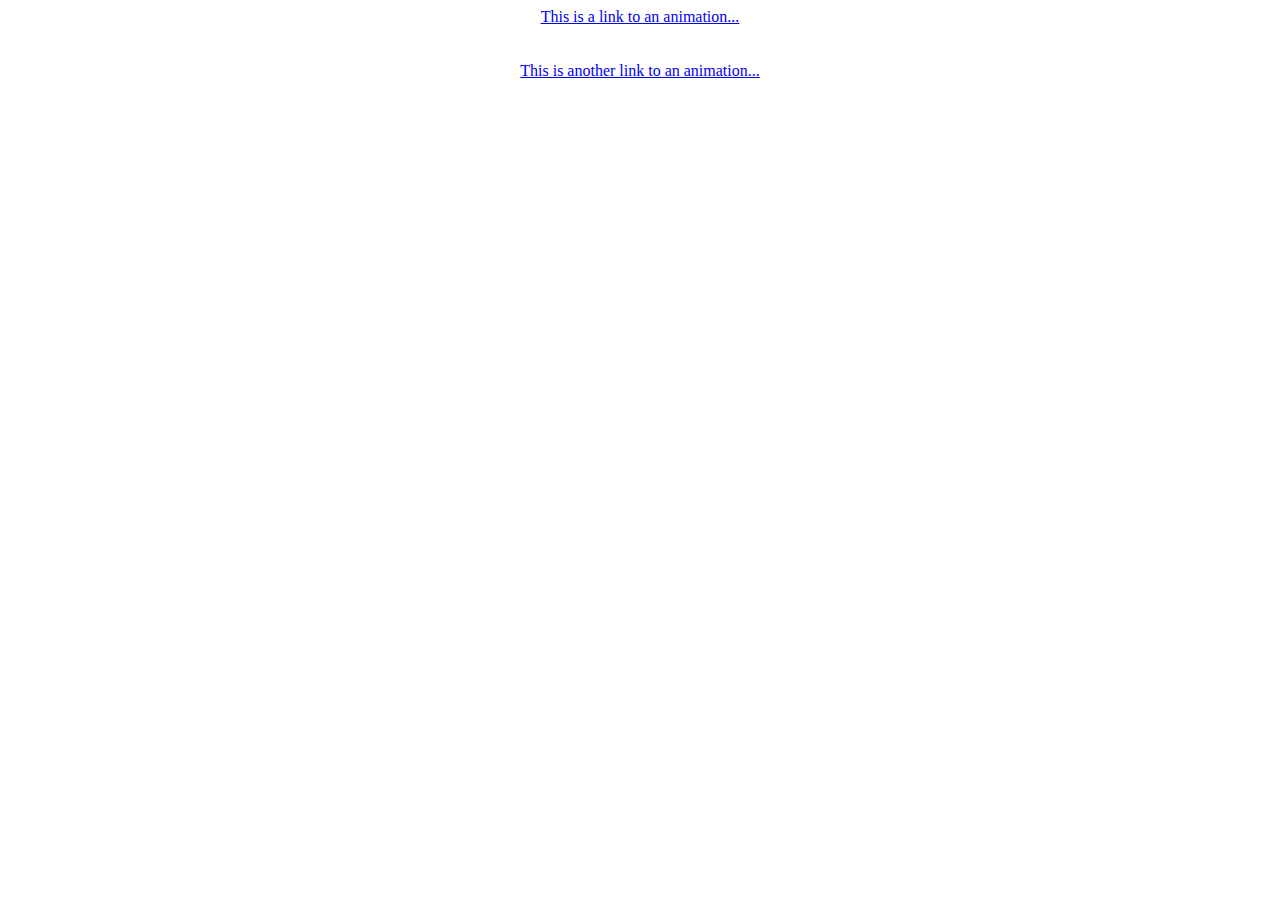
<file: index.html>
<!DOCTYPE HTML PUBLIC "-//W3C//DTD HTML 4.01 Transitional//EN"
"http://www.w3.org/TR/html4/loose.dtd">
<html>
	<head>
		<title>bPlayer Test Sandbox</title>
		<link rel="stylesheet" type="text/css" href="player.css" />
		<script type="text/javascript" src="player-min.js"></script>
		<script type="text/javascript">
			var testPlayer = new bPlayer(7, 'test-gifs/test', '.gif', 'Testing me...');
			var additionalPlayer = new bPlayer(7, 'test-gifs/test', '.gif', 'Testing another me...');
		</script>
	</head>
	<body>
		<div align="center">
			<a href="animation-1.html" target="_blank" onclick="return testPlayer.deploy(this);">This is a link to an animation...</a><br /><br /><br />
			<a href="animation-2.html" onclick="return additionalPlayer.deploy(this);">This is another link to an animation...</a><br />
		</div>
	</body>
</html>
</file>
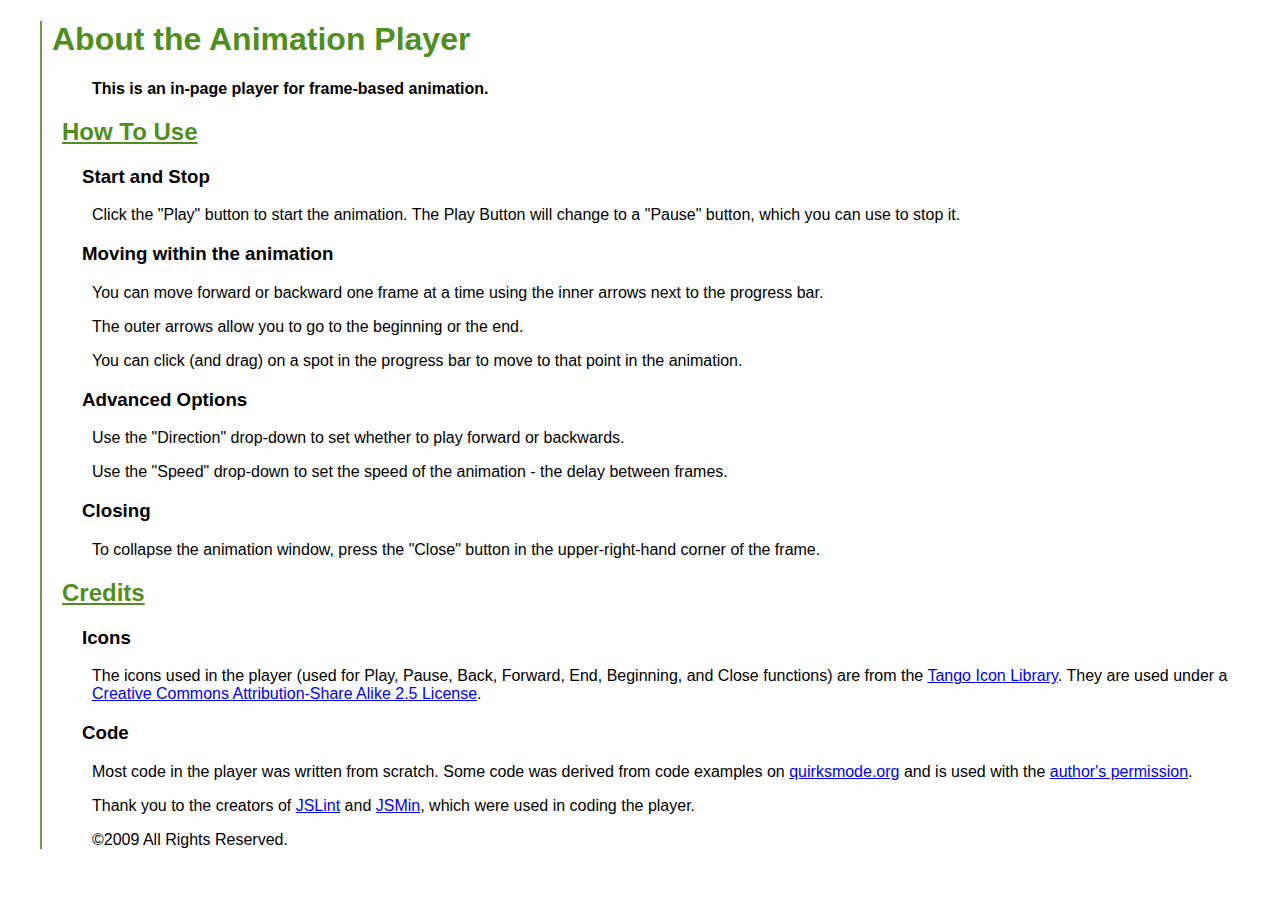
<file: about.html>
<?xml version="1.0" encoding="UTF-8"?>
<!DOCTYPE html PUBLIC "-//W3C//DTD XHTML 1.0 Strict//EN"
"http://www.w3.org/TR/xhtml1/DTD/xhtml1-strict.dtd">
<html>
    <head>
        <title>About the Animation Player</title>
        <style type="text/css">
		html, body {font-family: sans-serif;}
		body {padding-left:10px; margin-left:40px; border-left:2px solid #6f9e40;}
		h1 {color:#4f8e20;}
		h2 {margin-left: 10px; color:#4f8e20; text-decoration:underline;}
		h3 {margin-left: 30px; color:#000000;}
		p {margin-left: 40px; color:#000000;}
	</style>
    </head>
    <body>
        <h1>About the Animation Player</h1>
        <p><strong>This is an in-page player for frame-based animation.</strong></p>
        <h2 id="instructions">How To Use</h2>
        <h3>Start and Stop</h3>
        <p>Click the &quot;Play&quot; button to start the animation. The Play Button will change to a &quot;Pause&quot; button, which you can use to stop it.</p>
        <h3>Moving within the animation</h3>
        <p>You can move forward or backward one frame at a time using the inner arrows next to the progress bar.</p>
        <p>The outer arrows allow you to go to the beginning or the end.</p>
        <p>You can click (and drag) on a spot in the progress bar to move to that point in the animation.</p>
        <h3>Advanced Options</h3>
        <p>Use the &quot;Direction&quot; drop-down to set whether to play forward or backwards.</p>
        <p>Use the &quot;Speed&quot; drop-down to set the speed of the animation - the delay between frames.</p>
        <h3>Closing</h3>
        <p>To collapse the animation window, press the &quot;Close&quot; button in the upper-right-hand corner of the frame.</p>
        <h2 id="credits">Credits</h2>
        <h3>Icons</h3>
        <p>The icons used in the player (used for Play, Pause, Back, Forward, End, Beginning, and Close functions) are from the <a href="http://tango.freedesktop.org/Tango_Icon_Library">Tango Icon Library</a>. They are used under a <a href="http://creativecommons.org/licenses/by-sa/2.5/">Creative Commons Attribution-Share Alike 2.5 License</a>.</p>
        <h3>Code</h3>
        <p>Most code in the player was written from scratch. Some code was derived from code examples on <a href="http://www.quirksmode.org/">quirksmode.org</a> and is used with the <a href="http://www.quirksmode.org/about/copyright.html">author's permission</a>.</p>
        <p>Thank you to the creators of <a href="http://www.jslint.com/">JSLint</a> and <a href="http://fmarcia.info/jsmin/test.html">JSMin</a>, which were used in coding the player.</p>
        <p>&copy;2009 All Rights Reserved.</p>
    </body>
</html>
</file>
<file: player.css>
.playerContainer {text-align:left; background-color:#666666; font-family:trebuchet ms, luxi sans, bitstream vera sans, verdana, sans-serif; font-size:10px; width:0px; height:0px; margin-left:auto; margin-right:auto; border:1px solid #999999;}

.playerControls {width:512px; margin:5px;}

.playerMainControls {position:relative; height:36px; font-family:sans-serif; color:#cccccc;}
.playerPlayPause {float:left; height:30px; width:80px; background-color:#8fbe60; background-image:url('controlIcons.png'); background-repeat:no-repeat; background-position:-79px -32px; padding-left:47px; padding-top:3px; font-family:trebuchet ms, luxi sans, bitstream vera sans, verdana, sans-serif; font-size:20px; font-weight:bold; text-decoration:none; outline:none; color:#000000; border:1px outset #8fbe60;}
.playerPlayPause:hover {background-color:#a0cb74;}
.playerPlayPause:active {background-color:#c0daa5; border-style:inset;}
.playerDirectionControls {padding-top:2px; text-transform:uppercase; float:right;}
.playerDirectionSelect {text-transform:none; margin-right:5px;}
.playerSpeedControls {padding-top:2px; text-transform:uppercase; float:right;}
.playerSpeedSelect {text-transform:none; margin-right:5px;}
.playerClose {float:right; height:20px; color:#cccccc; background-image:url('controlIcons.png'); background-repeat:no-repeat; outline:none; border:1px solid #666666; background-position:38px -32px; text-transform:uppercase; text-decoration:none; width:60px; padding-top:4px;}
.playerClose:hover {border-style:outset; text-decoration:underline;}
.playerClose:active {border-style:inset;}

.playerFrameBar {position:relative; height:36px;}
.playerFrameBar a {display:block; position:absolute; top:0px; height:32px; width:32px; background-image:url('controlIcons.png'); background-repeat:no-repeat; outline:none; border:1px solid #666666;}
.playerFrameBar a:hover {border-style:outset;}
.playerFrameBar a:active {border-style:inset;}
.playerGoFirst {left:0px; background-position:0 0;}
.playerGoBack {left:36px; background-position:-32px 0px;}
.playerGoForward {right:36px; background-position:-64px 0px;}
.playerGoLast {right:0px; background-position:-96px 0px;}

.playerTotalBar {position:absolute; left:72px; top:8px; height:20px; width:368px; background-color:#cccccc; font-family:times, serif; font-size:12pt;}
.playerElapsedSlides {position:absolute; left:0px; top:0px; margin-left:5px; z-index:3; color:#555555; cursor:default;}
.playerElapsedBar {position:absolute; left:0px; top:0px; height:20px; width:0px; background-color:#8fbe60; background-image:url('controlIcons.png'); background-repeat:repeat-x; background-position:0px -96px; z-index:2;}
.playerTotalSlides {position:absolute; right:0px; top:0px; margin-right:5px; z-index:3; color:#555555; cursor:default;}

.playerFrame {width:512px; height:342px; margin:5px; background-color:#cccccc; border:1px solid #777777;}

.playerFooter {position:relative; margin:5px; color:#cccccc; font-size:10pt;}
.playerAboutLink {position:absolute; right:0px; color:#cccccc;}
</file>
